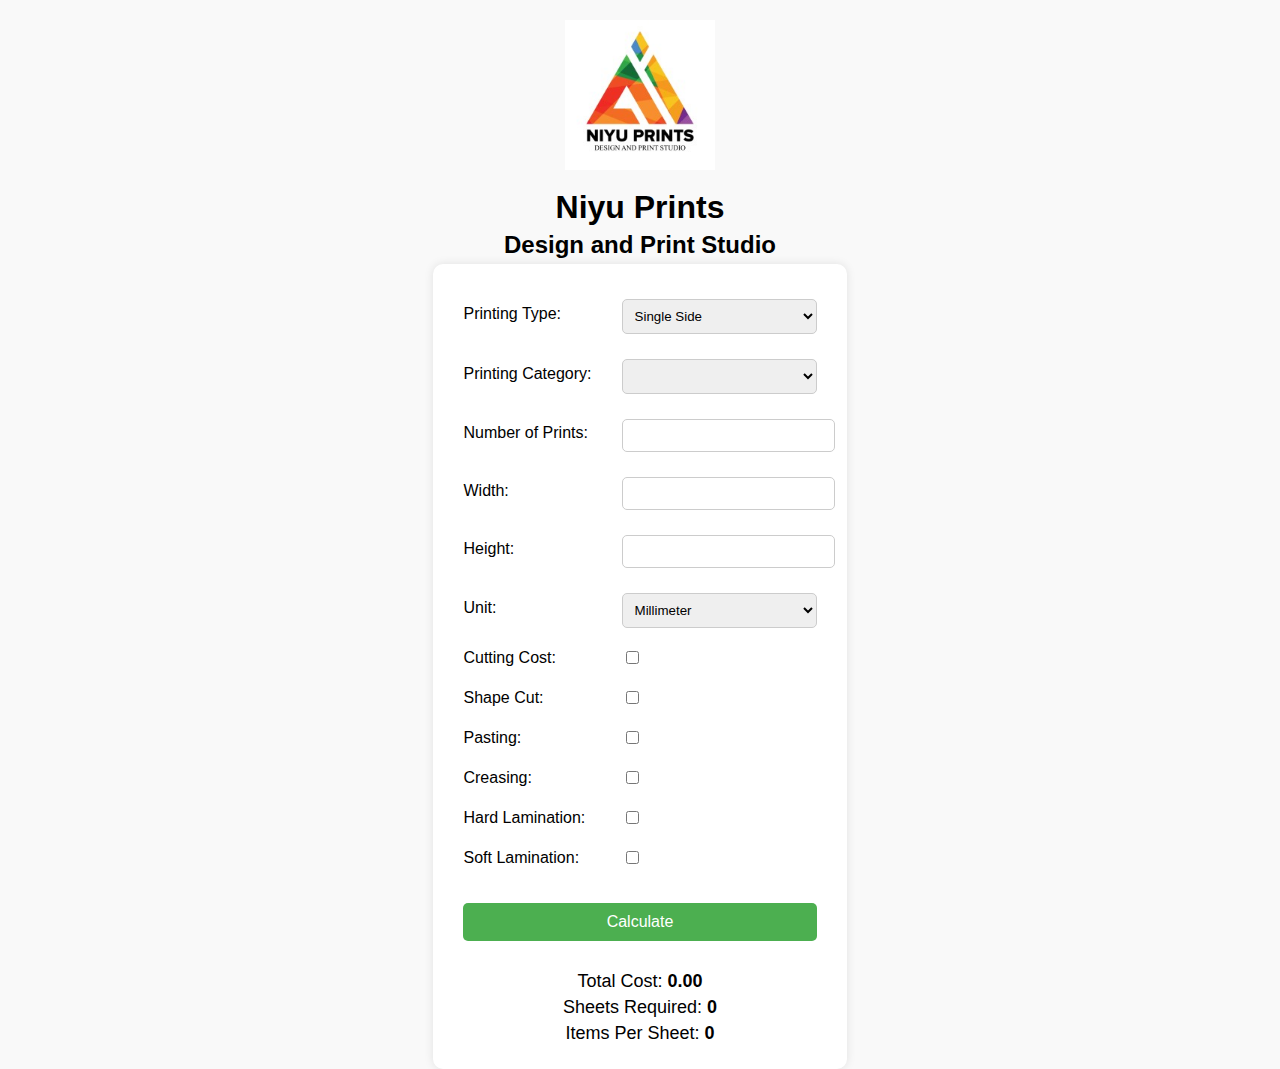
<file: index.html>
<!DOCTYPE html>
<html lang="en">
<head>
    <meta charset="UTF-8">
    <meta name="viewport" content="width=device-width, initial-scale=1.0">
    <title>Printing Cost Calculator</title>
    <link rel="stylesheet" href="styles.css">
</head>
<body>
    <header>
        <img src="Niyu prints logo.jpeg" alt="Niyu Prints Logo" id="company-logo">
        <h1>Niyu Prints</h1>
        <h2>Design and Print Studio</h2>
    </header>
    <main>
        <table>
            <tr>
                <td><label for="sides">Printing Type:</label></td>
                <td>
                    <select id="sides">
                        <option value="single">Single Side</option>
                        <option value="double">Double Side</option>
                    </select>
                </td>
            </tr>
            <tr>
                <td><label for="category">Printing Category:</label></td>
                <td>
                    <select id="category">
                        <!-- Options will be populated by JavaScript -->
                    </select>
                </td>
            </tr>
            <tr>
                <td><label for="quantity">Number of Prints:</label></td>
                <td><input type="number" id="quantity" min="1" required></td>
            </tr>
            <tr>
                <td><label for="width">Width:</label></td>
                <td><input type="number" id="width" min="1" required></td>
            </tr>
            <tr>
                <td><label for="height">Height:</label></td>
                <td><input type="number" id="height" min="1" required></td>
            </tr>
            <tr>
                <td><label for="unit">Unit:</label></td>
                <td>
                    <select id="unit">
                        <option value="mm">Millimeter</option>
                        <option value="cm">Centimeter</option>
                        <option value="m">Meter</option>
                        <option value="inch">Inch</option>
                    </select>
                </td>
            </tr>

            <!-- Process Charging Checkboxes -->
            <tr>
                <td><label for="cutting">Cutting Cost:</label></td>
                <td><input type="checkbox" id="cutting" data-price="10"></td>
            </tr>
            <tr>
                <td><label for="shape-cut">Shape Cut:</label></td>
                <td><input type="checkbox" id="shape-cut" data-price="15"></td>
            </tr>
            <tr>
                <td><label for="pasting">Pasting:</label></td>
                <td><input type="checkbox" id="pasting" data-price="5"></td>
            </tr>
            <tr>
                <td><label for="creasing">Creasing:</label></td>
                <td><input type="checkbox" id="creasing" data-price="2"></td>
            </tr>
            <tr>
                <td><label for="hard-lamination">Hard Lamination:</label></td>
                <td><input type="checkbox" id="hard-lamination" data-price="40"></td>
            </tr>
            <tr>
                <td><label for="soft-lamination">Soft Lamination:</label></td>
                <td><input type="checkbox" id="soft-lamination" data-price="10"></td>
            </tr>

            <tr>
                <td colspan="2">
                    <button id="calculate">Calculate</button>
                </td>
            </tr>
        </table>
        <div class="results">
            <p>Total Cost: <span id="total-cost">0.00</span></p>
            <p>Sheets Required: <span id="sheets-required">0</span></p>
            <p>Items Per Sheet: <span id="items-per-sheet">0</span></p>
        </div>
    </main>
    <script src="script.js"></script>
</body>
</html>
</file>
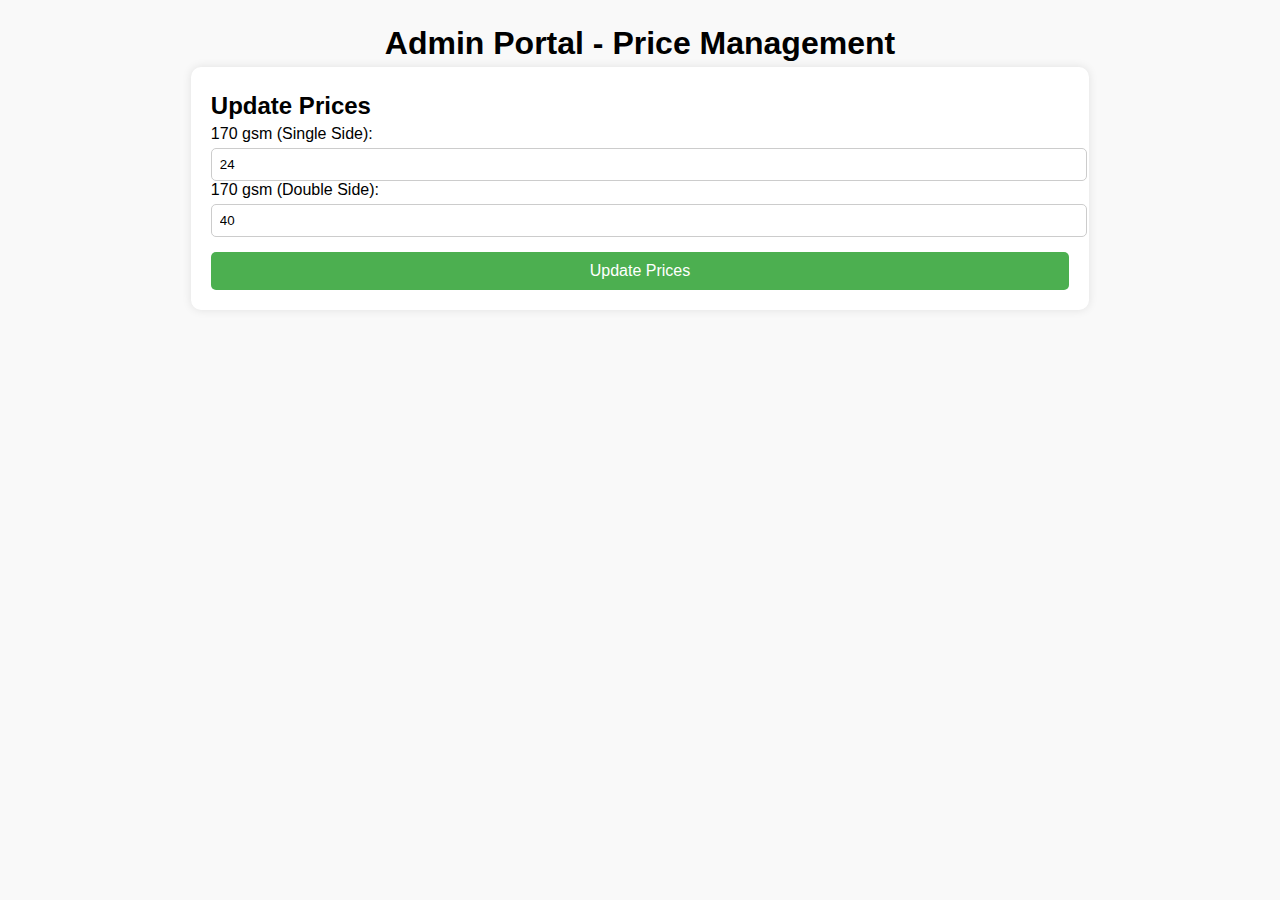
<file: admin.html>
<!DOCTYPE html>
<html lang="en">
<head>
    <meta charset="UTF-8">
    <meta name="viewport" content="width=device-width, initial-scale=1.0">
    <title>Admin Dashboard - Niyu Prints</title>
    <link rel="stylesheet" href="styles.css">
</head>
<body>
    <header>
        <h1>Admin Portal - Price Management</h1>
    </header>
    <main>
        <form id="admin-form">
            <h2>Update Prices</h2>
            <!-- Dynamically populate these inputs with current prices -->
            <label for="170gsm-single">170 gsm (Single Side):</label>
            <input type="number" id="170gsm-single" name="170gsm-single" value="24">

            <label for="170gsm-double">170 gsm (Double Side):</label>
            <input type="number" id="170gsm-double" name="170gsm-double" value="40">

            <!-- Add more categories and prices as necessary -->

            <button type="button" id="update-prices">Update Prices</button>
        </form>
    </main>
    <script src="admin.js"></script>
</body>
</html>
</file>
<file: styles.css>
body {
    font-family: Arial, sans-serif;
    background-color: #f9f9f9;
    margin: 0;
    padding: 0;
    display: flex;
    flex-direction: column;
    align-items: center;
}

header {
    text-align: center;
    margin-top: 20px;
}

#company-logo {
    width: 150px;
    height: auto;
    margin-bottom: 10px;
}

h1, h2 {
    margin: 5px 0;
}

main {
    background-color: white;
    padding: 20px;
    border-radius: 10px;
    box-shadow: 0 0 10px rgba(0, 0, 0, 0.1);
}

table {
    width: 100%;
    max-width: 400px;
    margin: auto;
    border-collapse: collapse;
}

td {
    padding: 10px;
    vertical-align: middle;
}

td label {
    margin-right: 10px;
}

input[type="number"],
select {
    width: 100%;
    padding: 8px;
    margin-top: 5px;
    border-radius: 5px;
    border: 1px solid #ccc;
}

button {
    width: 100%;
    padding: 10px;
    background-color: #4CAF50;
    color: white;
    border: none;
    border-radius: 5px;
    cursor: pointer;
    font-size: 16px;
    margin-top: 15px;
}

button:hover {
    background-color: #45a049;
}

.results {
    margin-top: 20px;
    text-align: center;
}

.results p {
    font-size: 18px;
    margin: 5px 0;
}

#total-cost,
#sheets-required,
#items-per-sheet {
    font-weight: bold;
}
</file>
